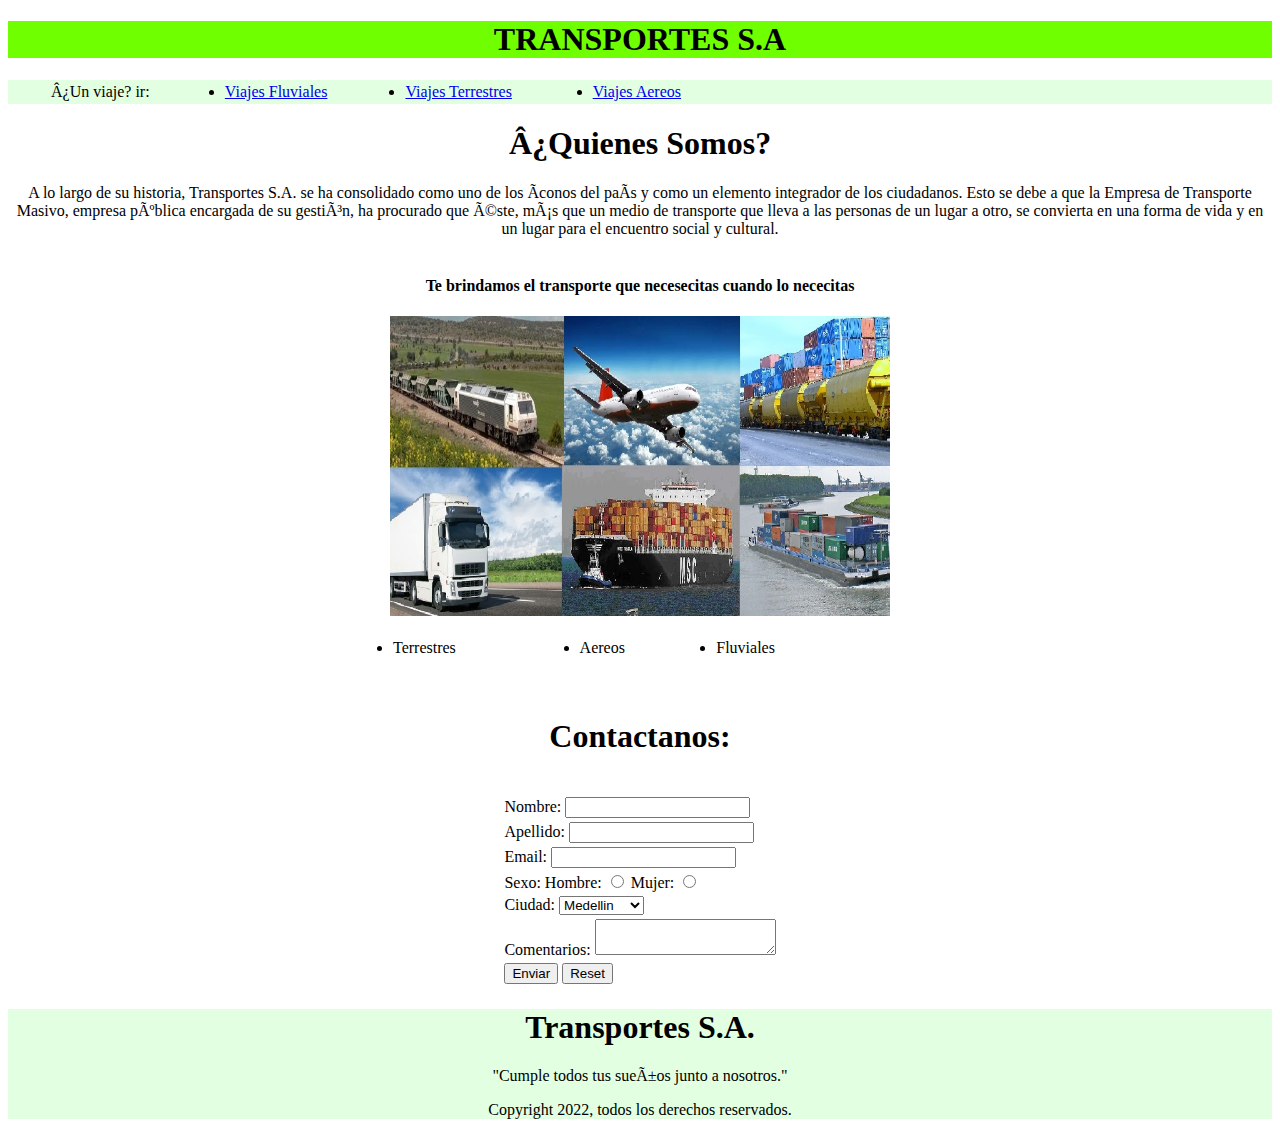
<file: index.html>
<!DOCTYPE html>
<meta name='viewport' content='width=device-width, initial-scale=1'>
<link rel='stylesheet' type='text/css' media='screen' href='style.css'>
<html lang="es">

<head>

	<meta charset=”UTF-8” />
	<title>Transportes S.A</title>

</head>

<body>
	<header>
		<center>
			<h1 id="titulo">TRANSPORTES S.A</h1>
		</center>
	</header>
	<nav id="nav">

		<!--<center>-->
		<ul>

			<table WIDTH="700">
				<tr>
					<td>
						<a>¿Un viaje? ir:</a>
					</td>
					<td>
						<li><a href="fluvial.html">Viajes Fluviales</li>
					</td>
					<td>
						<li><a href="terrestre.html">Viajes Terrestres</a></li>
					</td>
					<td>
						<li><a href="aereo.html">Viajes Aereos</a></li>
					</td>
				</tr>
			</table>

		</ul>
		<!--</center>-->
	</nav>
	<center>
		<section>
			<center>
				<h1>
					¿Quienes Somos?
				</h1>
			</center>
			<p>A lo largo de su historia, Transportes S.A. se ha consolidado como uno de los íconos del país y
				como un elemento integrador de los ciudadanos.
				Esto se debe a que la Empresa de Transporte Masivo, empresa pública
				encargada de su gestión, ha procurado que éste, más que un medio
				de transporte que lleva a las personas de un lugar a otro, se convierta en una forma de vida y
				en un
				lugar para el encuentro social y cultural.
				<br /><br />
			</p>
			<center>
				<h4>
					Te brindamos el transporte que necesecitas cuando lo nececitas
				</h4>

				<img src="img/mediostrasporte.jpg" alt="Medios de transporte" width="500" height="300">
			</center>
			<p>
				<center>
					<table WIDTH="500">
						<tr>

							<td>
								<li>Terrestres</li>
							</td>
							<td>
								<li>Aereos</li>
							</td>
							<td>
								<li>Fluviales</li>
							</td>
						</tr>

					</table>
				</center>
				<br /><br />
			</p>
			<center>


				<section>
			</center>
			<form method="get">

				<table>

					<h1>
						Contactanos:
					</h1>

					<tr>
						<td>
							<label for="nombre">Nombre: </label>


							<input type="text" name="nombre" id="nombre">
						</td>
					</tr>
					<tr>
						<td>
							<label for="apellido">Apellido: </label>


							<input type="text" name="apellido" id="apellido">

						</td>

					</tr>

					<td>
						<label for="email">Email: </label>

						<input type="text" name="email" id="email">
					</td>



					<br />
					<tr>
						<center>
							<td>
								<label for="sexo">Sexo: </label>
								<label for="varon">Hombre: </label>

								<input type="radio" name="sexo" id="varon" value="Varón">

								<label for="mujer">Mujer: </label>

								<input type="radio" name="sexo" id="mujer" value="Mujer">


							</td>

					</tr>

					<tr>
						<td>
							<label for="ciudad">Ciudad:</label>
							<select name="ciudad" id="ciudad">
								<option value="medellin">Medellin</option>
								<option value="bogota">Bogota</option>
								<option value="cartagena">Cartagena</option>
								<option value="cali">Cali</option>
							</select>
						</td>
					</tr>
					<tr>
						<td>

							<label for="comentarios">Comentarios: </label>

							<textarea type="textarea" name="coments" id="coments"></textarea>
						</td>
					</tr>

					<tr>
						<td>
							<input type="submit" value="Enviar">

							<input type="reset">
						</td>
					</tr>

				</table>







		</section>

		<article id="articulo">

			<h1>Transportes S.A.</h1>

			<p>"Cumple todos tus sueños junto a nosotros."</p>

			<footer>

				<p>Copyright 2022, todos los derechos reservados.</p>

			</footer>

		</article>



</body>



</html>
</file>
<file: style.css>
#titulo{
	background-color: #6fff00;
	
	
  }
  #titulof{
	background-color:#0051ff; 
	color:white;

  }
  #tituloa{
    background-color:#e3f25f ; color:black

  }
  #texta{
    Color:white;
  }
  #titulot{
	background-color:#0051ff; 
	color:white;

  }
  
  #nav{
	background-color: #dfdd;
	
  
  }
  #navf{
    background-color:rgba(221, 223, 255, 0.867);
	
  
  }
  #nava{
    background-color:rgba(255, 254, 221, 0.867);
	
  
  }
  #navt{
	background-color: #dfdd;
	
  
  }
  #articulo{
	background-color:#dfdd;
  }
  #articulof{
    background-color:rgba(221, 223, 255, 0.867);
  }
  #articuloa{
    background-color:rgba(255, 254, 221, 0.867);
  }
  #articulot{
	background-color:#dfdd;
  }
</file>
